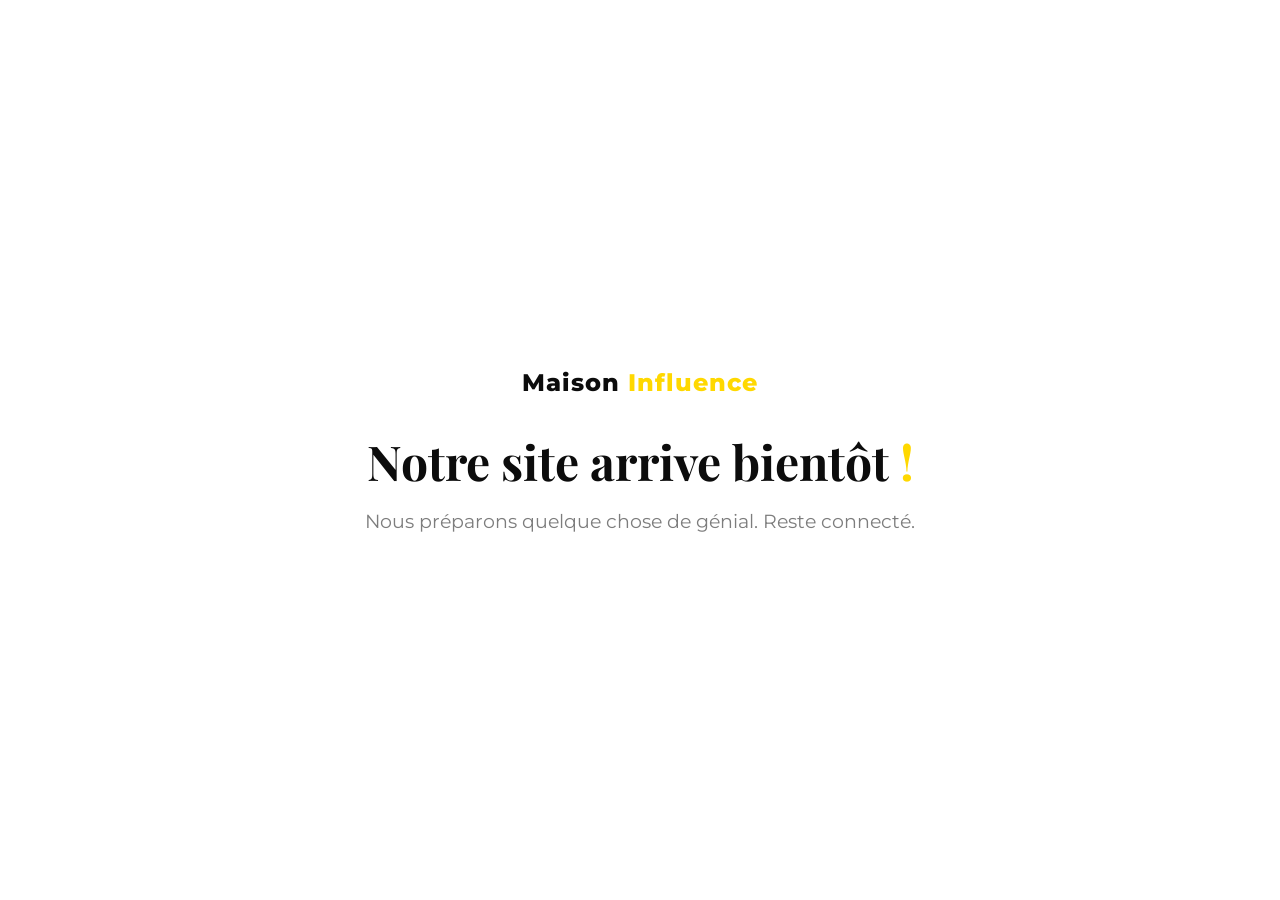
<file: index.html>
<!DOCTYPE html>
<html lang="fr">
<head>
    <meta charset="UTF-8">
    <meta name="viewport" content="width=device-width, initial-scale=1.0">
    <title>Maison Influence - Site en construction</title>
    <link href="https://fonts.googleapis.com/css2?family=Montserrat:wght@400;600;800&family=Playfair+Display:wght@700&display=swap" rel="stylesheet">
    <style>
        /* --- STYLE DE BASE DU SITE (REPRIS DE TON CSS) --- */
        :root {
            --yellow: #FFD800;
            --yellow-light: #FFF3A4;
            --black: #0C0C0C;
            --black-light: #1A1A1A;
            --white: #FFFFFF;
            --grey-light: #F8F8F8;
            --grey: #EFEFEF;
            --grey-dark: #7D7D7D;
            --transition: all 0.4s cubic-bezier(0.165, 0.84, 0.44, 1);
            --shadow: 0 10px 30px rgba(0, 0, 0, 0.08);
        }

        * {
            margin: 0;
            padding: 0;
            box-sizing: border-box;
        }

        body {
            font-family: 'Montserrat', sans-serif;
            color: var(--black);
            background-color: var(--white);
            display: flex;
            align-items: center;
            justify-content: center;
            height: 100vh;
            text-align: center;
            padding: 2rem;
        }

        h1 {
            font-family: 'Playfair Display', serif;
            font-size: 3rem;
            color: var(--black);
            margin-bottom: 1rem;
        }

        h1 span {
            color: var(--yellow);
        }

        p {
            font-size: 1.2rem;
            color: var(--grey-dark);
        }

        .logo {
            font-size: 1.5rem;
            font-weight: 800;
            letter-spacing: 1px;
            margin-bottom: 2rem;
        }

        .logo span {
            color: var(--yellow);
        }

        .container {
            max-width: 600px;
        }
    </style>
</head>
<body>
    <div class="container">
        <div class="logo">Maison <span>Influence</span></div>
        <h1>Notre site arrive bientôt <span>!</span></h1>
        <p>Nous préparons quelque chose de génial. Reste connecté.</p>
    </div>
</body>
</html>
</file>
